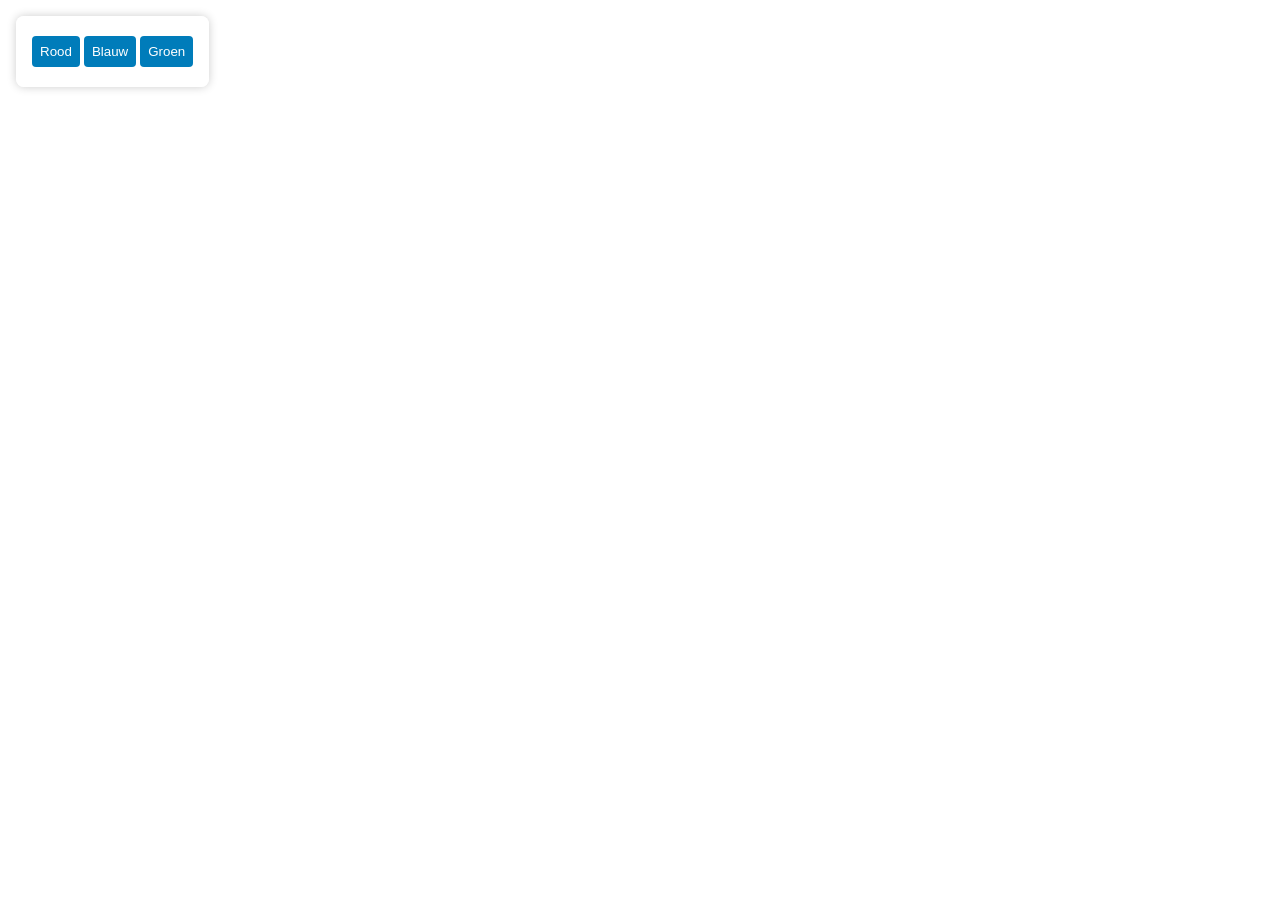
<file: babylon_configurator_embed.html>
<!-- 📦 Babylon.js Configurator Template -->
<!DOCTYPE html>
<html lang="en">
<head>
  <meta charset="UTF-8">
  <meta name="viewport" content="width=device-width, initial-scale=1.0">
  <title>3D Configurator</title>
  <style>
    html, body { margin: 0; padding: 0; width: 100%; height: 100%; overflow: hidden; }
    canvas { width: 100%; height: 100%; display: block; }
    #ui {
      position: absolute;
      top: 1rem;
      left: 1rem;
      background: rgba(255,255,255,0.9);
      padding: 1rem;
      border-radius: 8px;
      box-shadow: 0 0 10px rgba(0,0,0,0.2);
    }
    .button { margin: 0.25rem 0; padding: 0.5rem; cursor: pointer; background: #007cba; color: white; border: none; border-radius: 4px; }
  </style>
  <script src="https://cdn.babylonjs.com/babylon.js"></script>
  <script src="https://cdn.babylonjs.com/loaders/babylon.glTF2FileLoader.js"></script>
</head>
<body>
  <canvas id="renderCanvas"></canvas>
  <div id="ui">
    <button class="button" onclick="setColor('red')">Rood</button>
    <button class="button" onclick="setColor('blue')">Blauw</button>
    <button class="button" onclick="setColor('green')">Groen</button>
  </div>

  <script>
    const canvas = document.getElementById("renderCanvas");
    const engine = new BABYLON.Engine(canvas, true);

    const createScene = () => {
      const scene = new BABYLON.Scene(engine);

      const camera = new BABYLON.ArcRotateCamera("Camera", Math.PI / 2, Math.PI / 2.5, 4, BABYLON.Vector3.Zero(), scene);
      camera.attachControl(canvas, true);

      const light = new BABYLON.HemisphericLight("light", new BABYLON.Vector3(1, 1, 0), scene);

      const box = BABYLON.MeshBuilder.CreateBox("product", {}, scene);
      const material = new BABYLON.StandardMaterial("mat", scene);
      box.material = material;

      window.setColor = (color) => {
        material.diffuseColor = BABYLON.Color3.FromHexString(colorMap[color]);
      };

      return scene;
    };

    const colorMap = {
      red: "#d7263d",
      blue: "#1e56a0",
      green: "#3ebd93"
    };

    const scene = createScene();
    engine.runRenderLoop(() => scene.render());
    window.addEventListener("resize", () => engine.resize());
  </script>
</body>
</html>
</file>
